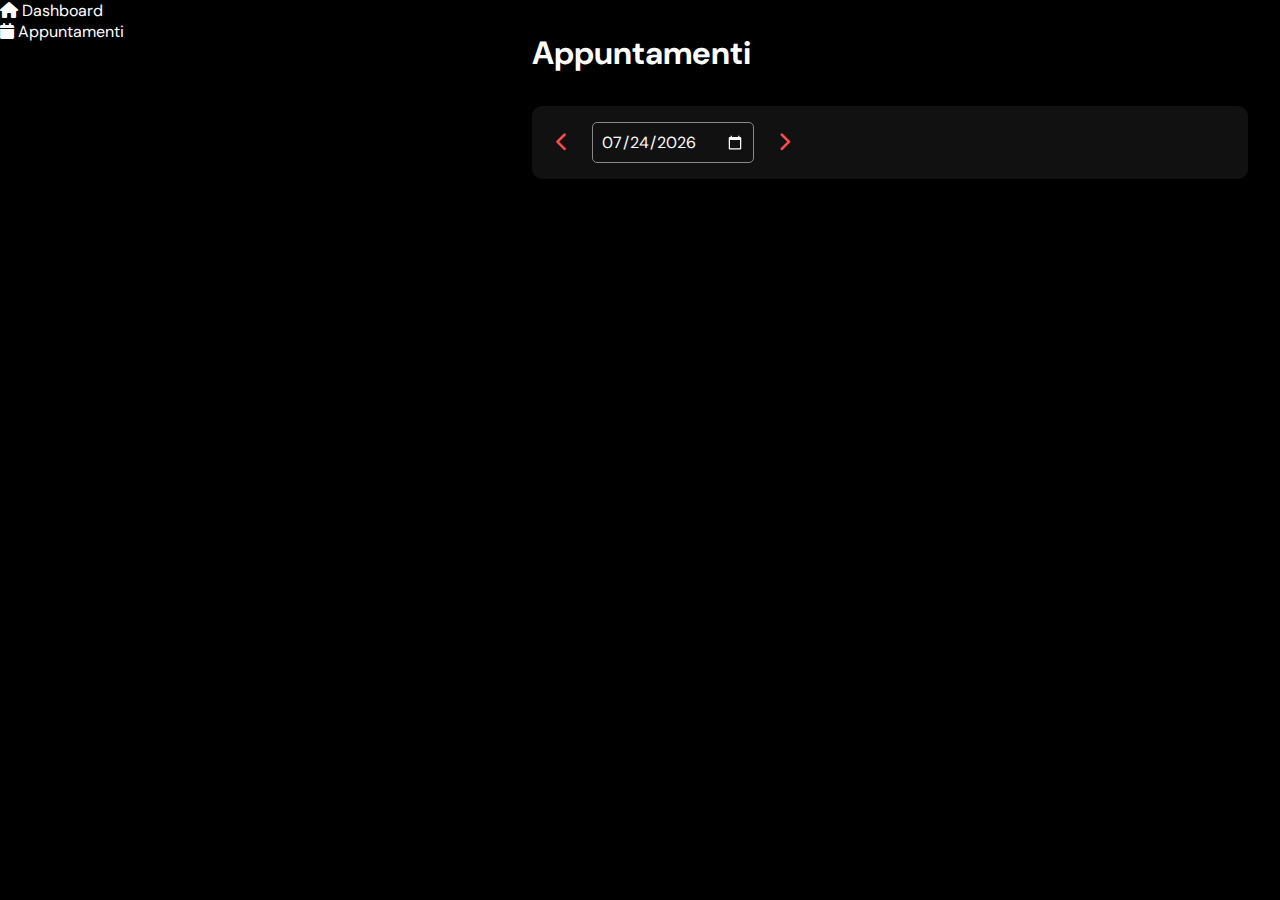
<file: appointments.html>
<!DOCTYPE html>
<html lang="it">
<head>
    <meta charset="UTF-8">
    <meta name="viewport" content="width=device-width, initial-scale=1.0">
    <title>Appuntamenti - Barbiere</title>
    <link rel="stylesheet" href="https://cdnjs.cloudflare.com/ajax/libs/font-awesome/6.0.0/css/all.min.css">
    <link href="https://fonts.googleapis.com/css2?family=DM+Sans:wght@400;500;700&display=swap" rel="stylesheet">
    <style>
        /* Stili base uguali al dashboard */
        :root {
            --bg-color: #000000;
            --card-bg: #111111;
            --accent: #FF4D4D;
            --text: #ffffff;
            --text-secondary: #888888;
        }

        * {
            margin: 0;
            padding: 0;
            box-sizing: border-box;
            font-family: 'DM Sans', sans-serif;
        }

        body {
            background: var(--bg-color);
            color: var(--text);
        }

        .container {
            display: grid;
            grid-template-columns: 250px 1fr;
            min-height: 100vh;
        }

        /* Stili specifici per gli appuntamenti */
        .appointments-container {
            margin-left: 250px;
            padding: 2rem;
        }

        .appointments-header {
            margin-bottom: 2rem;
        }

        .appointments-header h1 {
            font-size: 2rem;
            margin-bottom: 0.5rem;
        }

        .appointments-list {
            display: flex;
            flex-direction: column;
            gap: 1rem;
        }

        .appointment-card {
            display: grid;
            grid-template-columns: 100px 1fr;
            gap: 2rem;
            padding: 1.5rem;
            border-radius: 15px;
            background: var(--card-bg);
            border: 1px solid #222;
            position: relative;
        }

        .time {
            font-size: 1.2rem;
            font-weight: 700;
            color: var(--accent);
            min-width: 100px;
        }

        .client-info {
            display: flex;
            flex-direction: column;
            gap: 0.5rem;
        }

        .client-info h3 {
            font-size: 1.1rem;
            margin: 0;
        }

        .client-info p {
            color: var(--text-secondary);
            margin: 0;
        }

        .date-selector {
            display: flex;
            align-items: center;
            gap: 1rem;
            margin-bottom: 2rem;
            padding: 1rem;
            background: var(--card-bg);
            border-radius: 10px;
        }

        .date-nav {
            background: transparent;
            border: none;
            color: var(--accent);
            cursor: pointer;
            padding: 0.5rem;
            font-size: 1.2rem;
            transition: all 0.3s ease;
        }

        .date-nav:hover {
            color: var(--text);
        }

        #dateSelector {
            background: transparent;
            border: 1px solid var(--text-secondary);
            color: var(--text);
            padding: 0.5rem;
            border-radius: 5px;
            font-size: 1rem;
            cursor: pointer;
        }

        #dateSelector::-webkit-calendar-picker-indicator {
            filter: invert(1);
            cursor: pointer;
        }

        .delete-btn {
            position: absolute;
            right: 1rem;
            top: 50%;
            transform: translateY(-50%);
            background: transparent;
            border: none;
            color: #666;
            cursor: pointer;
            padding: 0.5rem;
            border-radius: 50%;
            transition: all 0.3s ease;
        }

        .delete-btn:hover {
            color: var(--accent);
            background: rgba(255, 77, 77, 0.1);
        }

        .popup-overlay {
            position: fixed;
            top: 0;
            left: 0;
            right: 0;
            bottom: 0;
            background: rgba(0, 0, 0, 0.8);
            display: flex;
            justify-content: center;
            align-items: center;
            z-index: 1000;
        }

        .popup-content {
            background: var(--card-bg);
            padding: 2rem;
            border-radius: 15px;
            text-align: center;
            max-width: 400px;
            width: 90%;
        }

        .popup-buttons {
            display: flex;
            gap: 1rem;
            justify-content: center;
            margin-top: 1.5rem;
        }

        .popup-btn {
            padding: 0.5rem 1.5rem;
            border-radius: 8px;
            border: none;
            cursor: pointer;
            font-weight: 500;
            transition: all 0.3s ease;
        }

        .popup-btn.confirm {
            background: var(--accent);
            color: white;
        }

        .popup-btn.cancel {
            background: #333;
            color: white;
        }

        .notification {
            position: fixed;
            bottom: 2rem;
            right: 2rem;
            padding: 1rem 2rem;
            border-radius: 8px;
            color: white;
            z-index: 1000;
            animation: slideIn 0.3s ease;
        }

        .notification.success {
            background: #00ff88;
        }

        .notification.error {
            background: var(--accent);
        }

        @keyframes slideIn {
            from { transform: translateX(100%); opacity: 0; }
            to { transform: translateX(0); opacity: 1; }
        }
    </style>
</head>
<body>
    <div class="container">
        <!-- Navbar (uguale al dashboard) -->
        <nav class="navbar">
            <div class="nav-item" onclick="window.location.href='index.html'">
                <i class="fas fa-home"></i>
                <span>Dashboard</span>
            </div>
            <div class="nav-item active">
                <i class="fas fa-calendar"></i>
                <span>Appuntamenti</span>
            </div>
            <!-- ... altri elementi navbar ... -->
        </nav>

        <main class="appointments-container">
            <div class="appointments-header">
                <h1>Appuntamenti</h1>
            </div>
            <div class="date-selector">
                <button class="date-nav" onclick="changeDate(-1)">
                    <i class="fas fa-chevron-left"></i>
                </button>
                <input type="date" id="dateSelector" onchange="loadAppointments()">
                <button class="date-nav" onclick="changeDate(1)">
                    <i class="fas fa-chevron-right"></i>
                </button>
            </div>
            <div class="appointments-list">
                <!-- Gli appuntamenti verranno caricati qui -->
            </div>
        </main>
    </div>

    <script>
        let currentDate = new Date();

        function formatDate(date) {
            const options = { weekday: 'long', year: 'numeric', month: 'long', day: 'numeric' };
            return date.toLocaleDateString('it-IT', options);
        }

        function changeDate(days) {
            currentDate.setDate(currentDate.getDate() + days);
            document.getElementById('dateSelector').valueAsDate = currentDate;
            loadAppointments();
        }

        async function loadAppointments() {
            try {
                // Usa la data selezionata
                const selectedDate = document.getElementById('dateSelector').valueAsDate || currentDate;
                const dateString = formatDate(selectedDate);
                
                const bookingsRef = db.collection('bookings')
                    .where('date', '==', dateString);

                const snapshot = await bookingsRef.get();

                const appointmentsList = document.querySelector('.appointments-list');
                let appointmentsHTML = '';

                if (snapshot.empty) {
                    appointmentsHTML = `
                        <div class="no-appointments">
                            <p>Nessun appuntamento per ${dateString}</p>
                        </div>
                    `;
                } else {
                    // Ordina gli appuntamenti per orario
                    const appointments = [];
                    snapshot.forEach(doc => {
                        appointments.push(doc.data());
                    });
                    
                    appointments.sort((a, b) => a.time.localeCompare(b.time));

                    appointments.forEach(booking => {
                        appointmentsHTML += `
                            <div class="appointment-card">
                                <div class="time">${booking.time}</div>
                                <div class="client-info">
                                    <h3>${booking.name}</h3>
                                    <p>${booking.service}</p>
                                </div>
                                <button class="delete-btn" onclick="deleteAppointment('${booking.id}')">
                                    <i class="fas fa-trash"></i>
                                </button>
                            </div>
                        `;
                    });
                }

                appointmentsList.innerHTML = appointmentsHTML;

            } catch (error) {
                console.error('Errore nel caricamento degli appuntamenti:', error);
            }
        }

        // Inizializza con la data di oggi
        document.addEventListener('DOMContentLoaded', () => {
            document.getElementById('dateSelector').valueAsDate = currentDate;
            loadAppointments();
        });
    </script>
</body>
</html>
</file>
